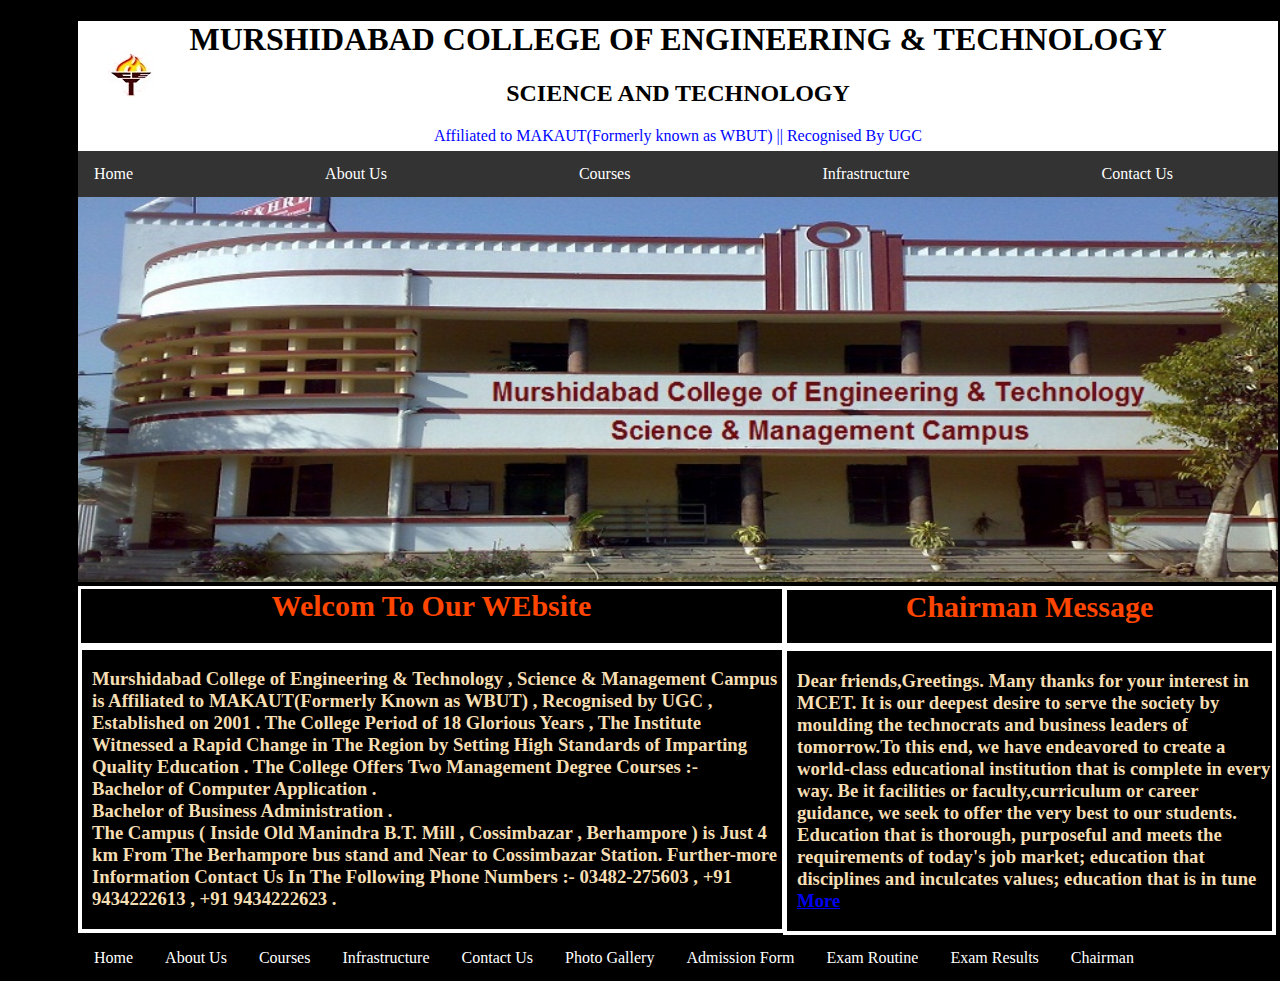
<file: index.html>
<!DOCTYPE html>
<html>
    <head>
       <title>Murshidabad Colleh of Engineering</title> 
       <link rel="shortcut icon" href="photos/favicon.jpg" type="image/x-icon" />
       <link rel="stylesheet"type="text/css"href="mcet.css">
    </head>
    <body>
    <div id="font">
       <h1>MURSHIDABAD COLLEGE OF ENGINEERING & TECHNOLOGY</h1>
       <h2 id="t1">SCIENCE AND TECHNOLOGY</h2>
       <p id="p1">Affiliated to MAKAUT(Formerly known as WBUT) || Recognised By UGC</p>

       
    </div> 
    <div id="div2">   
         <img  src="photos/favicon.jpg">
    </div>  
    
         <div id="nev">      
            <ul>
              <li><a class="active" href="#Home">Home</a></li>
              <li id="a1"><a href="aboutus.html">About Us</a></li>
              <li><a id="a2" href="cources.html">Courses</a></li>
              <li><a id="a3" href="#Infrastructure">Infrastructure</a></li>
              <li><a id="a4" href="contactus.html">Contact Us</a></li>
            </ul>
       
        </div>
             
        <img id="img1" src="photos/banner02.jpg">
        
      <div id="Wel" ><h1 id="t2">Welcom To Our WEbsite</h1></div>

      <div id="par">
      <h3 id="p4">
            Murshidabad College of Engineering & Technology , Science & Management Campus is Affiliated to MAKAUT(Formerly Known as WBUT) ,
            Recognised by UGC , Established on 2001 . The College Period of 18 Glorious Years , The Institute Witnessed a Rapid Change in
            The Region by Setting High Standards of Imparting Quality Education . The College Offers Two Management Degree Courses :-<br>
            Bachelor of Computer Application .<br> 
            Bachelor of Business Administration .<br>
            The Campus ( Inside Old Manindra B.T. Mill , Cossimbazar , Berhampore ) is Just 4 km From The Berhampore bus stand and Near to Cossimbazar Station.
            Further-more Information Contact Us In The Following Phone Numbers :-
            03482-275603 , +91 9434222613 , +91 9434222623 .
    


      </h3>
      

      </div>
      <div id="par2">
       <h2 id="p5">Chairman Message</h2>

      </div>
      <div id="par3">
       <h3 id="p6">
            Dear friends,Greetings. Many thanks for your interest in MCET. It is our deepest desire to serve the society by moulding the 
            technocrats and business leaders of tomorrow.To this end, we have endeavored to create a world-class educational institution
            that is complete in every way. Be it facilities or faculty,curriculum or career guidance, we seek to offer the very best to
            our students.<br>Education that is thorough, purposeful and meets the requirements of today's job market; education that
             disciplines and inculcates values; education that is in tune<br> 
            <a href="massege.html">More</a>



       </h3>
      


      </div>

      
        <div id="footer">
         <li><a class="active" href="index.html">Home</a></li>
         <li><a  href="aboutus.html">About Us</a></li>
         <li><a  href="cources.html">Courses</a></li>
         <li><a  href="Infrastructure.html">Infrastructure</a></li>
         <li><a  href="contactus.html">Contact Us</a></li>
         <li><a  href="#Home">Photo Gallery </a></li>
         <li><a  href="http://makautexam.net/"> Admission Form</a></li>
         <li><a  href="http://makautexam.net/">Exam Routine </a></li>
         <li><a  href="http://makautexam.net/">Exam Results </a></li>
         <li><a  href="massege.html">Chairman </a></li>



        </div>
          
            
    </body>
</html>
</file>
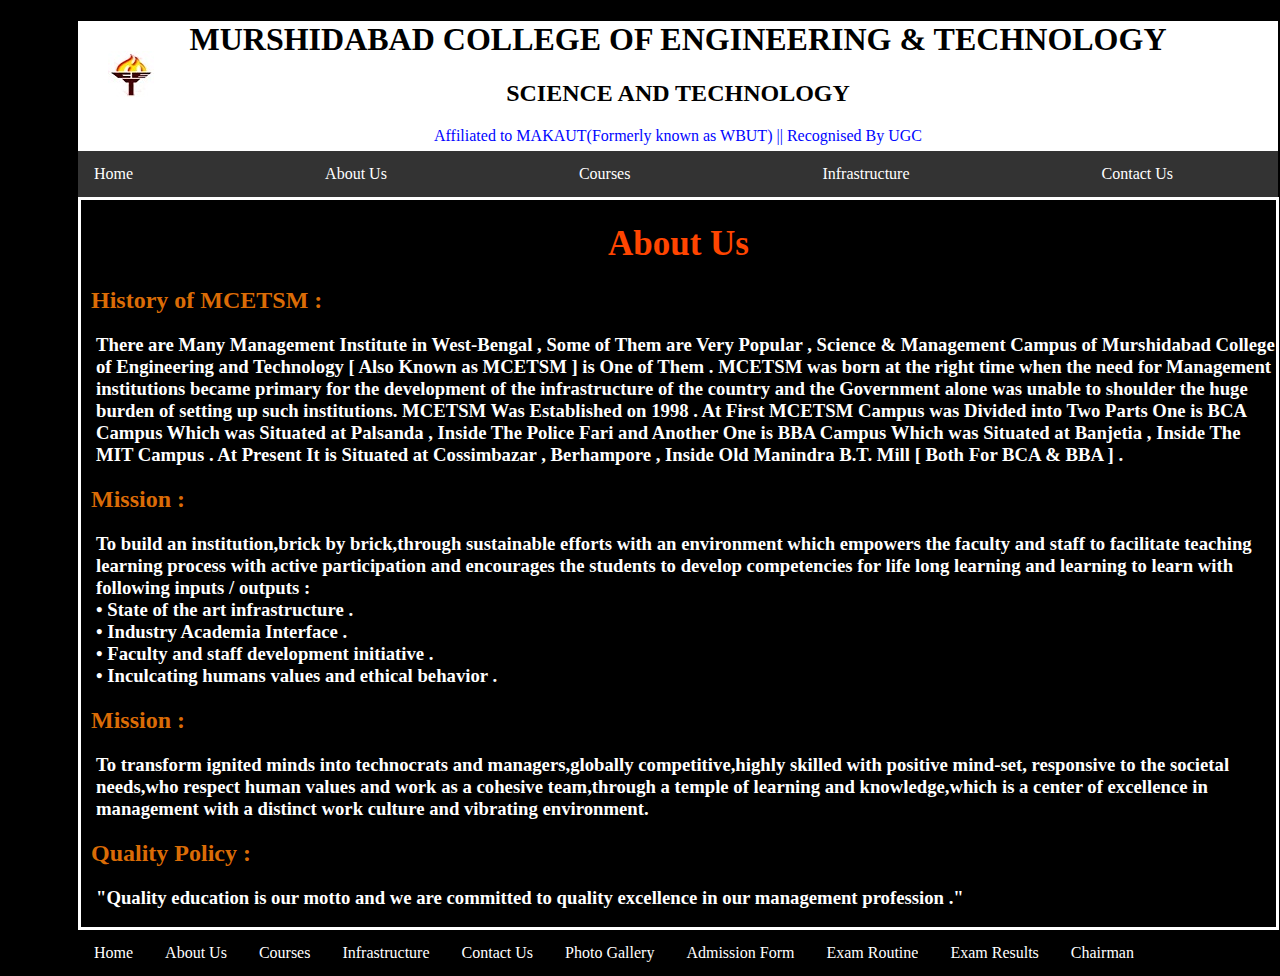
<file: aboutus.html>
<!DOCTYPE html>
<html>
    <head>
        <title>About Us</title>
        <link rel="shortcut icon" href="photos/favicon.jpg" type="image/x-icon" />
        <link rel="stylesheet"type="text/css"href="mcet.css">
    </head>
    <body>

            <div id="font">
                    <h1>MURSHIDABAD COLLEGE OF ENGINEERING & TECHNOLOGY</h1>
                    <h2 id="t1">SCIENCE AND TECHNOLOGY</h2>
                    <p id="p1">Affiliated to MAKAUT(Formerly known as WBUT) || Recognised By UGC</p>
             
                    
                 </div> 
                 <div id="div2">   
                      <img  src="photos/favicon.jpg">
                 </div>  
                 
                      <div id="nev">      
                         <ul>
                           <li><a class="active" href="index.html">Home</a></li>
                           <li id="a1"><a href="aboutus.html">About Us</a></li>
                           <li><a id="a2" href="cources.html">Courses</a></li>
                           <li><a id="a3" href="Infrastructure.html">Infrastructure</a></li>
                           <li><a id="a4" href="contactus.html">Contact Us</a></li>
                         </ul>
                    
                     </div>
                          
                     <div id="about">
                      
                      <h1 id="hh" >About Us</h1>
                      <h2 id="pp" >History of MCETSM :</h2>
                      <h3 id="kk">
                            There are Many Management Institute in West-Bengal , Some of Them are Very Popular , Science & Management
                             Campus of Murshidabad College of Engineering and Technology [ Also Known as MCETSM ] is One of Them . 
                             MCETSM was born at the right time when the need for Management institutions became primary for the development
                              of the infrastructure of the country and the Government alone was unable to shoulder the huge burden of
                               setting up such institutions. MCETSM Was Established on 1998 . At First MCETSM Campus was Divided into Two
                                Parts One is BCA Campus Which was Situated at Palsanda , Inside The Police Fari and Another One is BBA
                                 Campus Which was Situated at Banjetia , Inside The MIT Campus . At Present It is Situated at Cossimbazar ,
                                  Berhampore , Inside Old Manindra B.T. Mill [ Both For BCA & BBA ] .
                      </h3>
                      <h2 id="pp2">Mission :</h2>
                      <h3 id="kk2" >
                            To build an institution,brick by brick,through sustainable efforts with an environment which empowers the faculty
                             and staff to facilitate teaching learning process with active participation and encourages the students to develop
                              competencies for life long learning and learning to learn with following inputs / outputs :<br>
                            • State of the art infrastructure .<br>
                            • Industry Academia Interface .<br>
                            • Faculty and staff development initiative .<br>
                            • Inculcating humans values and ethical behavior .

                      </h3>
                      <h2 id="pp3">Mission :</h2>
                      <h3 id="kk3" >To transform ignited minds into technocrats and managers,globally competitive,highly skilled with positive
                           mind-set, responsive to the societal needs,who respect human values and work as a cohesive team,through a temple of
                            learning and knowledge,which is a center of excellence in management with a distinct work culture and vibrating 
                            environment.</h3>
                            <h2 id="pp3">Quality Policy :</h2>
                      <h3 id="kk3" >
                            "Quality education is our motto and we are committed to quality excellence in our management profession ."</h3>



                     </div>





                     <div id="footer">
                            <li><a class="active" href="index.html">Home</a></li>
                            <li><a  href="aboutus.html">About Us</a></li>
                            <li><a  href="cources.html">Courses</a></li>
                            <li><a  href="Infrastructure.html">Infrastructure</a></li>
                            <li><a  href="contactus.html">Contact Us</a></li>
                            <li><a  href="#Home">Photo Gallery </a></li>
                            <li><a  href="http://makautexam.net/"> Admission Form</a></li>
                            <li><a  href="http://makautexam.net/">Exam Routine </a></li>
                            <li><a  href="http://makautexam.net/">Exam Results </a></li>
                            <li><a  href="massege.html">Chairman </a></li>
                   
                   
                   
                           </div>

    </body>
</html>
</file>
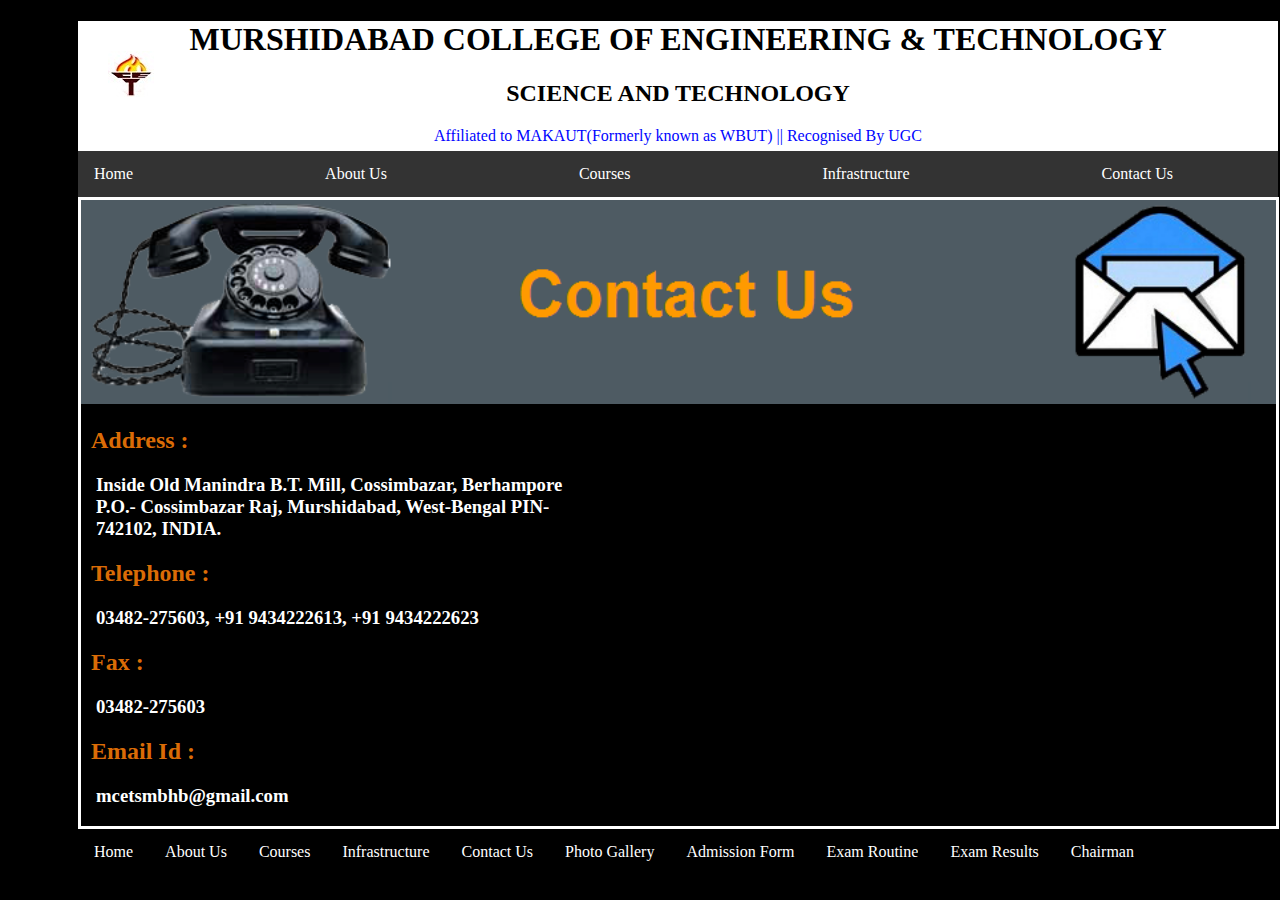
<file: contactus.html>
<!DOCTYPE html>
<html>
    <head>
        <title>About Us</title>
        <link rel="shortcut icon" href="photos/favicon.jpg" type="image/x-icon" />
        <link rel="stylesheet"type="text/css"href="mcet.css">
    </head>
    <body>

            <div id="font">
                    <h1>MURSHIDABAD COLLEGE OF ENGINEERING & TECHNOLOGY</h1>
                    <h2 id="t1">SCIENCE AND TECHNOLOGY</h2>
                    <p id="p1">Affiliated to MAKAUT(Formerly known as WBUT) || Recognised By UGC</p>
             
                    
                 </div> 
                 <div id="div2">   
                      <img  src="photos/favicon.jpg">
                 </div>  
                 
                      <div id="nev">      
                         <ul>
                           <li><a class="active" href="index.html">Home</a></li>
                           <li id="a1"><a href="aboutus.html">About Us</a></li>
                           <li><a id="a2" href="cources.html">Courses</a></li>
                           <li><a id="a3" href="Infrastructure.html">Infrastructure</a></li>
                           <li><a id="a4" href="contactus.html">Contact Us</a></li>
                         </ul>
                    
                     </div>
                     
                     <div id="about">
                            <img id="img5"  src="photos/contactus.png"> 

                    <div id="Contact">
                      <h2 id="pp" >Address :</h2>
                      <h3 id="kk3" >
                            Inside Old Manindra B.T. Mill, Cossimbazar, Berhampore
                            P.O.- Cossimbazar Raj, Murshidabad, West-Bengal
                             PIN- 742102, INDIA.
             </h3>
             <h2 id="pp" >Telephone :</h2>
             <h3 id="kk3" >
                    03482-275603, +91 9434222613, +91 9434222623
             </h3>


            <h2 id="pp" >Fax :</h2>
             <h3 id="kk3" >
                    03482-275603
              </h3>
         <h2 id="pp" >Email Id :</h2>
            <h3 id="kk3" >
            mcetsmbhb@gmail.com
            </h3>
                    </div>
                      
                         


                     </div>





                     <div id="footer">
                            <li><a class="active" href="index.html">Home</a></li>
                            <li><a  href="aboutus.html">About Us</a></li>
                            <li><a  href="cources.html">Courses</a></li>
                            <li><a  href="Infrastructure.html">Infrastructure</a></li>
                            <li><a  href="contactus.html">Contact Us</a></li>
                            <li><a  href="#Home">Photo Gallery </a></li>
                            <li><a  href="http://makautexam.net/"> Admission Form</a></li>
                            <li><a  href="http://makautexam.net/">Exam Routine </a></li>
                            <li><a  href="http://makautexam.net/">Exam Results </a></li>
                            <li><a  href="massege.html">Chairman </a></li>
                   
                   
                   
                           </div>

    </body>
</html>
</file>
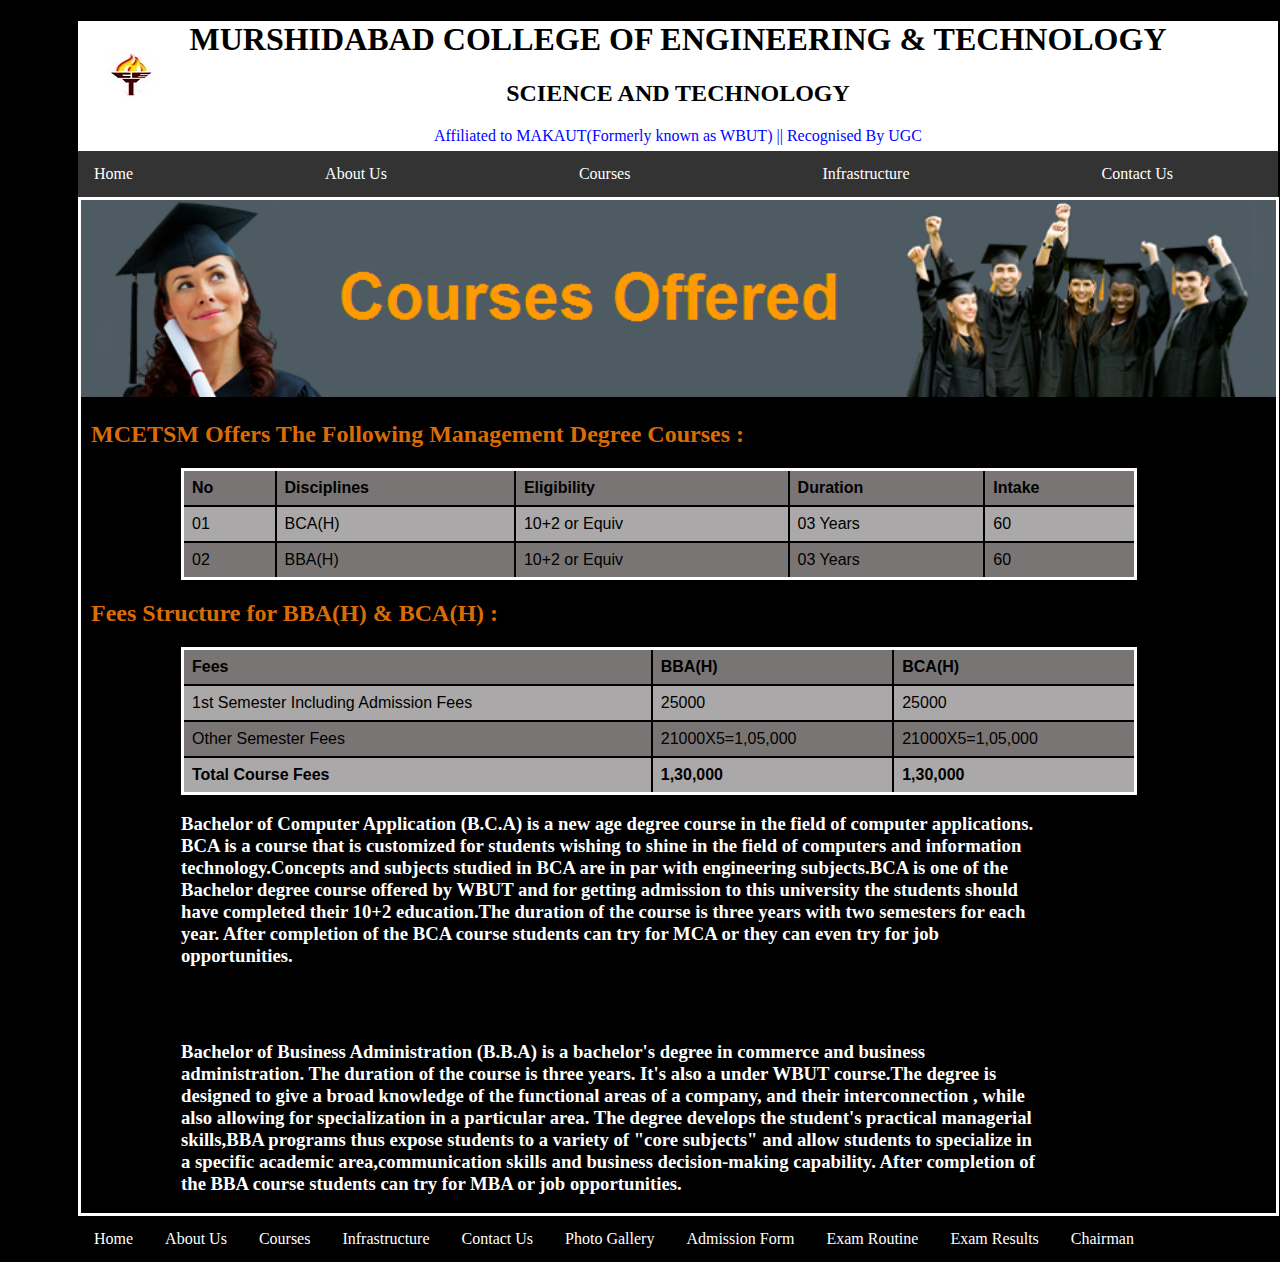
<file: cources.html>
<!DOCTYPE html>
<html>
    <head>
        <title>About Us</title>
        <link rel="shortcut icon" href="photos/favicon.jpg" type="image/x-icon" />
        <link rel="stylesheet"type="text/css"href="mcet.css">
    </head>
    <body>

            <div id="font">
                    <h1>MURSHIDABAD COLLEGE OF ENGINEERING & TECHNOLOGY</h1>
                    <h2 id="t1">SCIENCE AND TECHNOLOGY</h2>
                    <p id="p1">Affiliated to MAKAUT(Formerly known as WBUT) || Recognised By UGC</p>
             
                    
                 </div> 
                 <div id="div2">   
                      <img  src="photos/favicon.jpg">
                 </div>  
                 
                      <div id="nev">      
                         <ul>
                           <li><a class="active" href="index.html">Home</a></li>
                           <li id="a1"><a href="aboutus.html">About Us</a></li>
                           <li><a id="a2" href="cources.html">Courses</a></li>
                           <li><a id="a3" href="Infrastructure.html">Infrastructure</a></li>
                           <li><a id="a4" href="contactus.html">Contact Us</a></li>
                         </ul>
                    
                     </div>
                     
                     <div id="about">
                            <img id="img5"  src="photos/001.png"> 

                    
                      <h2 id="pp" >MCETSM Offers The Following Management Degree Courses :</h2>
                      
                            <table>
                              <tr>
                                <th>No</th>
                                <th>Disciplines</th>
                                <th>Eligibility</th>
                                <th>Duration</th>
                                <th>Intake</th>
                              </tr>
                              <tr>
                                <td>01</td>
                                <td>BCA(H)</td>
                                <td>10+2 or Equiv</td>
                                <td>03 Years</td>
                                <td>60</td>
                              </tr>
                              <tr>
                                <td>02</td>
                                <td>BBA(H)</td>
                                <td>10+2 or Equiv</td>
                                <td>03 Years</td>
                                <td>60</td>
                              </tr>
                              
                            </table>

                            <h2 id="pp" >Fees Structure for BBA(H) & BCA(H) :</h2>
                      
                            <table>
                              <tr>
                                <th>Fees</th>
                                <th>BBA(H)</th>
                                <th>BCA(H)</th>
                                
                              </tr>
                              <tr>
                                <td>1st Semester Including Admission Fees</td>
                                <td>25000</td>
                                <td>25000</td>
                                
                              </tr>
                              <tr>
                                <td>Other Semester Fees</td>
                                <td>21000X5=1,05,000</td>
                                <td>21000X5=1,05,000</td>
                                
                              </tr>
                              <tr>
                                    <th>Total Course Fees</th>
                                    <th>1,30,000</th>
                                    <th>1,30,000</th>
                                    
                                  </tr>
                              
                            </table>
                            <div id="div8" >
                           
                           <h3 id="p7">Bachelor of Computer Application (B.C.A) is a new age degree course in the field of computer applications.
                                BCA is a course that is customized for students wishing to shine in the field of computers and information
                                 technology.Concepts and subjects studied in BCA are in par with engineering subjects.BCA is one of the 
                                 Bachelor degree course offered by WBUT and for getting admission to this university the students should 
                                 have completed their 10+2 education.The duration of the course is three years with two semesters for each 
                                 year. After completion of the BCA course students can try for MCA or they can even try for job opportunities.

                            </h3>

                            </div>

                            <br><br>
                            <div id="div8" >
                           
                                    <h3 id="p7">Bachelor of Business Administration (B.B.A) is a bachelor's degree in commerce and business
                                         administration. The duration of the course is three years. It's also a under WBUT course.The degree 
                                         is designed to give a broad knowledge of the functional areas of a company, and their interconnection ,
                                          while also allowing for specialization in a particular area. The degree develops the student's 
                                          practical managerial skills,BBA programs thus expose students to a variety of "core subjects" 
                                          and allow students to specialize in a specific academic area,communication skills and business 
                                          decision-making capability. After completion of the BBA course students can try for MBA or job 
                                          opportunities.
                                     </h3>
         
                                     </div>
                            
                     
                      


                     </div>





                     <div id="footer">
                            <li><a class="active" href="index.html">Home</a></li>
                            <li><a  href="aboutus.html">About Us</a></li>
                            <li><a  href="cources.html">Courses</a></li>
                            <li><a  href="Infrastructure.html">Infrastructure</a></li>
                            <li><a  href="contactus.html">Contact Us</a></li>
                            <li><a  href="#Home">Photo Gallery </a></li>
                            <li><a  href="http://makautexam.net/"> Admission Form</a></li>
                            <li><a  href="http://makautexam.net/">Exam Routine </a></li>
                            <li><a  href="http://makautexam.net/">Exam Results </a></li>
                            <li><a  href="massege.html">Chairman </a></li>
                   
                   
                   
                           </div>

    </body>
</html>
</file>
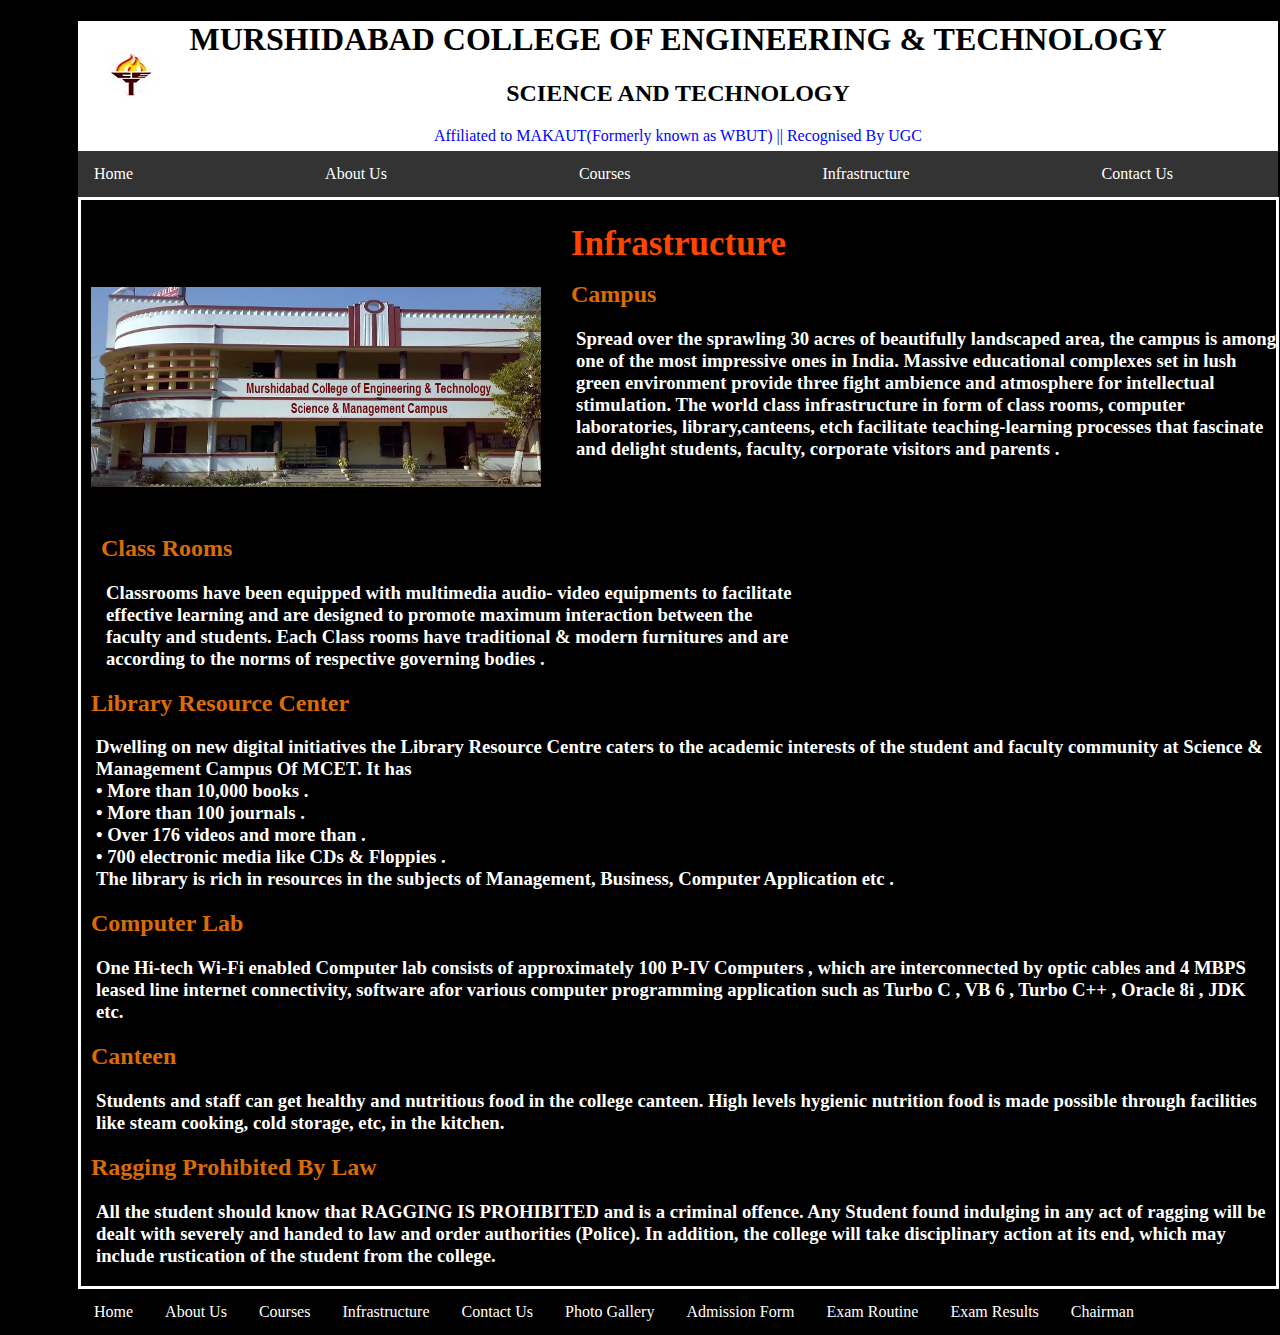
<file: Infrastructure.html>
<!DOCTYPE html>
<html>
    <head>
        <title>About Us</title>
        <link rel="shortcut icon" href="photos/favicon.jpg" type="image/x-icon" />
        <link rel="stylesheet"type="text/css"href="mcet.css">
    </head>
    <body>

            <div id="font">
                    <h1>MURSHIDABAD COLLEGE OF ENGINEERING & TECHNOLOGY</h1>
                    <h2 id="t1">SCIENCE AND TECHNOLOGY</h2>
                    <p id="p1">Affiliated to MAKAUT(Formerly known as WBUT) || Recognised By UGC</p>
             
                    
                 </div> 
                 <div id="div2">   
                      <img  src="photos/favicon.jpg">
                 </div>  
                 
                      <div id="nev">      
                         <ul>
                           <li><a class="active" href="index.html">Home</a></li>
                           <li id="a1"><a href="aboutus.html">About Us</a></li>
                           <li><a id="a2" href="cources.html">Courses</a></li>
                           <li><a id="a3" href="Infrastructure.html">Infrastructure</a></li>
                           <li><a id="a4" href="contactus.html">Contact Us</a></li>
                         </ul>
                    
                     </div>
                          
                     <div id="about">
                      
                      <h1 id="hh" >Infrastructure</h1>
                      <img id="cam"  src="photos/banner02.jpg">
                      <div id="dj">
                      <h2 id="pp" >Campus</h2>
                      <h3 id="kk">
                            Spread over the sprawling 30 acres of beautifully landscaped area, the campus is among one of the most impressive
                             ones in India. Massive educational complexes set in lush green environment provide three fight ambience and
                              atmosphere for intellectual stimulation. The world class infrastructure in form of class rooms, computer 
                              laboratories, library,canteens, etch facilitate teaching-learning processes that fascinate and delight students,
                               faculty, corporate visitors and parents .
                      </h3>
                    </div>
                    <br><br>
                    <div id="dj2">
                      <h2 id="pp2">Class Rooms</h2>
                      <h3 id="kk2" >
                            Classrooms have been equipped with multimedia audio- video equipments to facilitate effective learning and are 
                            designed to promote maximum interaction between the faculty and students. Each Class rooms have traditional & 
                            modern furnitures and are according to the norms of respective governing bodies .
                      </h3>
                    </div>
                      <h2 id="pp3">Library Resource Center</h2>
                      <h3 id="kk3" >Dwelling on new digital initiatives the Library Resource Centre caters to the academic interests of the student
                           and faculty community at Science & Management Campus Of MCET. It has<br>
                            • More than 10,000 books .<br>
                            • More than 100 journals .<br>
                            • Over 176 videos and more than .<br>
                            • 700 electronic media like CDs & Floppies .<br>
                            The library is rich in resources in the subjects of Management, Business, Computer Application etc .</h3>
                            <h2 id="pp3">Computer Lab</h2>
                      <h3 id="kk3" >
                            One Hi-tech Wi-Fi enabled Computer lab consists of approximately 100 P-IV Computers , which are interconnected by
                             optic cables and 4 MBPS leased line internet connectivity, software afor various computer programming application
                              such as Turbo C , VB 6 , Turbo C++ , Oracle 8i , JDK etc.</h3>

                              <h2 id="pp3">Canteen</h2>
                      <h3 id="kk3" >
                            Students and staff can get healthy and nutritious food in the college canteen. High levels hygienic nutrition 
                            food is made possible through facilities like steam cooking, cold storage, etc, in the kitchen.</h3>

                            <h2 id="pp3">Ragging Prohibited By Law</h2>
                            <h3 id="kk3" >
                                    All the student should know that RAGGING IS PROHIBITED and is a criminal offence. Any Student found 
                                    indulging in any act of ragging will be dealt with severely and handed to law and order authorities
                                     (Police). In addition, the college will take disciplinary action at its end, which may include 
                                     rustication of the student from the college.</h3>
      
      
      





                     </div>





                     <div id="footer">
                            <li><a class="active" href="index.html">Home</a></li>
                            <li><a  href="aboutus.html">About Us</a></li>
                            <li><a  href="cources.html">Courses</a></li>
                            <li><a  href="Infrastructure.html">Infrastructure</a></li>
                            <li><a  href="contactus.html">Contact Us</a></li>
                            <li><a  href="#Home">Photo Gallery </a></li>
                            <li><a  href="http://makautexam.net/"> Admission Form</a></li>
                            <li><a  href="http://makautexam.net/">Exam Routine </a></li>
                            <li><a  href="http://makautexam.net/">Exam Results </a></li>
                            <li><a  href="massege.html">Chairman </a></li>
                   
                   
                   
                           </div>

    </body>
</html>
</file>
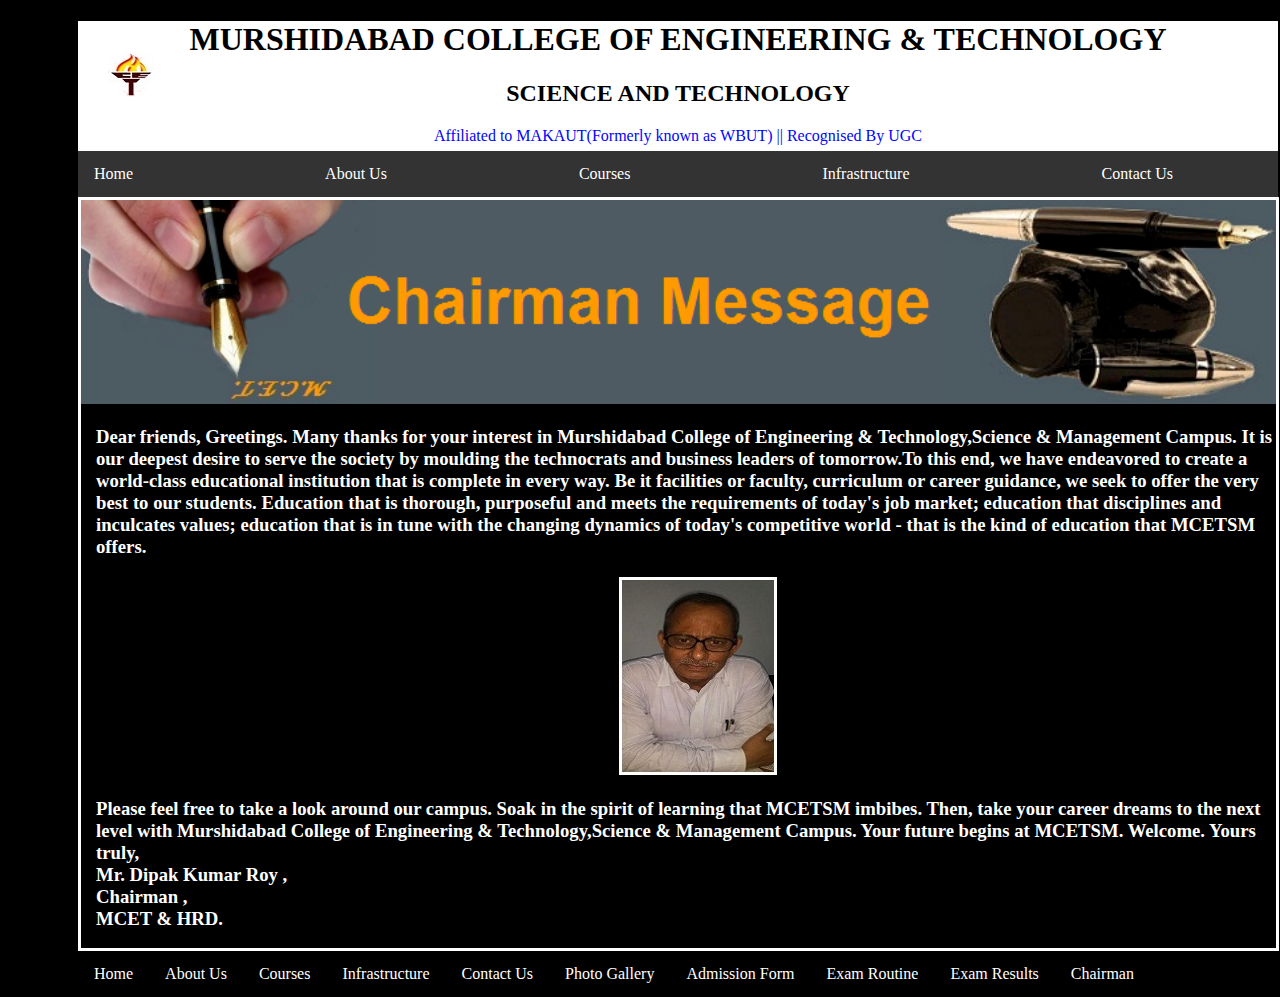
<file: massege.html>
<!DOCTYPE html>
<html>
    <head>
        <title>About Us</title>
        <link rel="shortcut icon" href="photos/favicon.jpg" type="image/x-icon" />
        <link rel="stylesheet"type="text/css"href="mcet.css">
    </head>
    <body>

            <div id="font">
                    <h1>MURSHIDABAD COLLEGE OF ENGINEERING & TECHNOLOGY</h1>
                    <h2 id="t1">SCIENCE AND TECHNOLOGY</h2>
                    <p id="p1">Affiliated to MAKAUT(Formerly known as WBUT) || Recognised By UGC</p>
             
                    
                 </div> 
                 <div id="div2">   
                      <img  src="photos/favicon.jpg">
                 </div>  
                 
                      <div id="nev">      
                         <ul>
                           <li><a class="active" href="index.html">Home</a></li>
                           <li id="a1"><a href="aboutus.html">About Us</a></li>
                           <li><a id="a2" href="cources.html">Courses</a></li>
                           <li><a id="a3" href="Infrastructure.html">Infrastructure</a></li>
                           <li><a id="a4" href="contactus.html">Contact Us</a></li>
                         </ul>
                    
                     </div>
                     
                     <div id="about">
                            <img id="img5"  src="photos/cm.png"> 

                    
                     
                      <h3 id="kk3" >
                            Dear friends,
Greetings. Many thanks for your interest in Murshidabad College of Engineering & Technology,Science & Management Campus.
It is our deepest desire to serve the society by moulding the technocrats and business leaders of tomorrow.To this end, we have endeavored to create a world-class educational institution that is complete in every way. Be it facilities or faculty, curriculum or career guidance, we seek to offer the very best to our students.
Education that is thorough, purposeful and meets the requirements of today's job market; education that disciplines and inculcates values; education that is in tune with the changing dynamics of today's competitive world - that is the kind of education that MCETSM offers.

             </h3>
             <img id="cm" src="photos/dipak.jpg">
             <h3 id="kk3" >

                    Please feel free to take a look around our campus. Soak in the spirit of learning that MCETSM imbibes. Then, take your career dreams to the next level with Murshidabad College of Engineering & Technology,Science & Management Campus. Your future begins at MCETSM. Welcome.
                    Yours truly,<br>
                    Mr. Dipak Kumar Roy ,<br>
                    Chairman ,<br>
                    MCET & HRD.
             </h3>
             
                    
                      
                         


                     </div>





                     <div id="footer">
                            <li><a class="active" href="index.html">Home</a></li>
                            <li><a  href="aboutus.html">About Us</a></li>
                            <li><a  href="cources.html">Courses</a></li>
                            <li><a  href="Infrastructure.html">Infrastructure</a></li>
                            <li><a  href="contactus.html">Contact Us</a></li>
                            <li><a  href="#Home">Photo Gallery </a></li>
                            <li><a  href="http://makautexam.net/"> Admission Form</a></li>
                            <li><a  href="http://makautexam.net/">Exam Routine </a></li>
                            <li><a  href="http://makautexam.net/">Exam Results </a></li>
                            <li><a  href="massege.html">Chairman </a></li>
                   
                   
                   
                           </div>

    </body>
</html>
</file>
<file: mcet.css>
body
{
    background-color:rgb(0, 0, 0);
   
}
#font{
    
    text-align: center;
    width:1200px;
    height:130px;
    margin-left:70px;
    background: rgb(255, 255, 255);
}
#p1
{
    color:rgb(0, 4, 255);
}
#div2
{
    margin-top:-100px;
    margin-left:100px;
}
#nev
{
    margin-top:50px;
    width:1200px;
    margin-left:70px;
    
}
ul {
    list-style-type: none;
    margin: 0;
    padding: 0;
    overflow: hidden;
    background-color: #333;
    position:static;
  }
  
  li {
    float: left;
  }
  
  li a {
    display: block;
    color: white;
    text-align: center;
    padding: 14px 16px;
    text-decoration: none;
  }
  
  li a:hover {
    color: rgb(255, 123, 0);
  }
  #a1
  {
      margin-left:160px;
  }
  #a2
  {
      margin-left:160px;
  }
  #a3
  {
      margin-left:160px;
  }
  #a4
  {
      margin-left:160px;
  }
  #img1
  {
      width:1200px;
      margin-left:70px;
  }
  #Wel
  {
    width:701px;
    margin-left:70px;
    text-align:center;
    border: white solid 3px;
  }
  
  
  #t2
  {
      color: orangered;
      font-size: 30px;
      margin-top: 0px;
      text-align:center;
    
  }
  #par
  {
      width:700px;
      margin-left:70px;
      border: white solid 4px;
  }
  #p4,#p6 {
      color:wheat;
      margin-left:10px;
  }
  #p5
  {
    color: orangered;
    font-size: 30px;
    margin-top: 0px;
    text-align:center;
  }
  #par2
  {
    
      width:485px;
      height:53px;
      margin-left:775px;
      margin-top:-347px;
      border: white solid 4px;


  }
  #par3
  {
    width:485px;
    border: white solid 4px;
    margin-left:775px;

  }
  #footer
  {
      width: 1200px;
      margin-left:70px;
      text-align: center; 
  }
  #about
  {
      width:1195px;
      margin-left:70px;
      
      border: white solid 3px;
  }
  #hh
  {
      color:orangered;
      font-size: 35px;
      text-align: center;
  }
  #pp,#pp2,#pp3
  {
      color:rgba(233, 116, 7, 0.945);
      margin-left:10px;
  }
  #kk,#kk2,#kk3
  {
      margin-left:15px;
      color: white; 
  }
  #img5
  {
      width:1195px;
  }
  table {
    font-family: arial, sans-serif;
    border-collapse: collapse;
    width: 80%;
    margin-left:100px;
    border: 3px solid white;
  }
  
  td, th {
    border: 2px solid #000000;
    text-align: left;
    padding: 8px;
  }
  
  tr:nth-child(even) {
    background-color: #aaa8a8;
  }
  tr:nth-child(odd) {
    background-color: #797575;
  }

  #div8
  {
      width:80%;

  }
  #p7
  {
      color:white;
      margin-left:100px;
  }
  #cam
  {
      width: 450px;
      height: 200px;
      margin-left:10px;
  }
  #dj
  {
      width:60%;
      margin-left:480px;
      margin-top:-230px;

  }
  #dj2
  {
      width:60%;
      margin-left:10px;
     

  }
  #Contact
  {
      text-align: left;
      width: 43%;
  }
  #cm
  {
      margin-left: 45%;
  }
</file>
